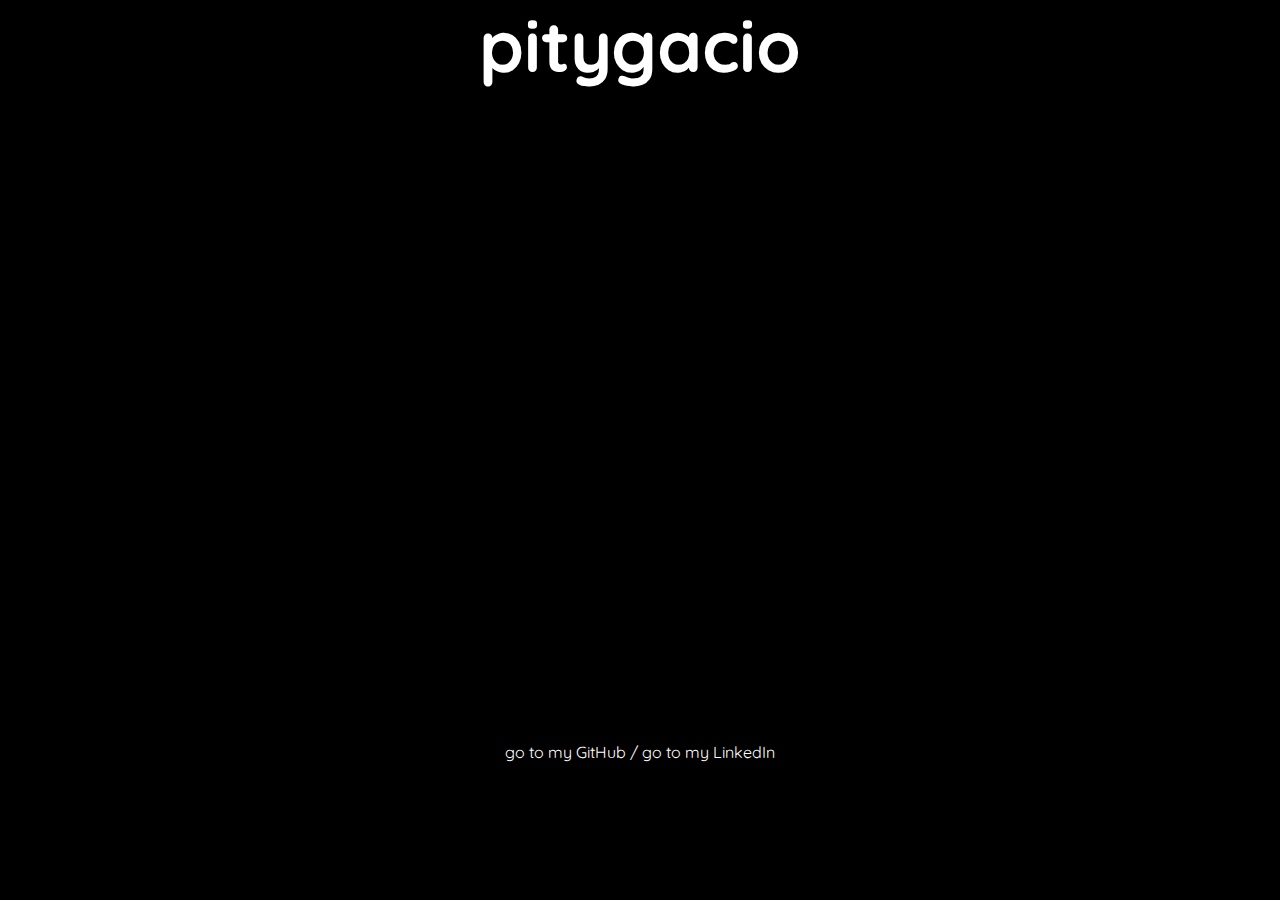
<file: index.html>
<html>
  <head>
    <meta http-equiv="refresh" content="0; url=https://pitygacio.github.io/deeno/" />
    <link rel="icon" href="favicon.png" />
    <style>
      html {
        background: #000;
      }
    </style>
  </head>
  <body>
    Redirecting to /deeno

    <!-- Global site tag (gtag.js) - Google Analytics -->
    <script
      async
      src="https://www.googletagmanager.com/gtag/js?id=UA-135463318-1"
    ></script>
    <script>
      window.dataLayer = window.dataLayer || [];
      function gtag() {
        dataLayer.push(arguments);
      }
      gtag("js", new Date());

      gtag("config", "UA-135463318-1");
    </script>
  </body>
</html>
</file>
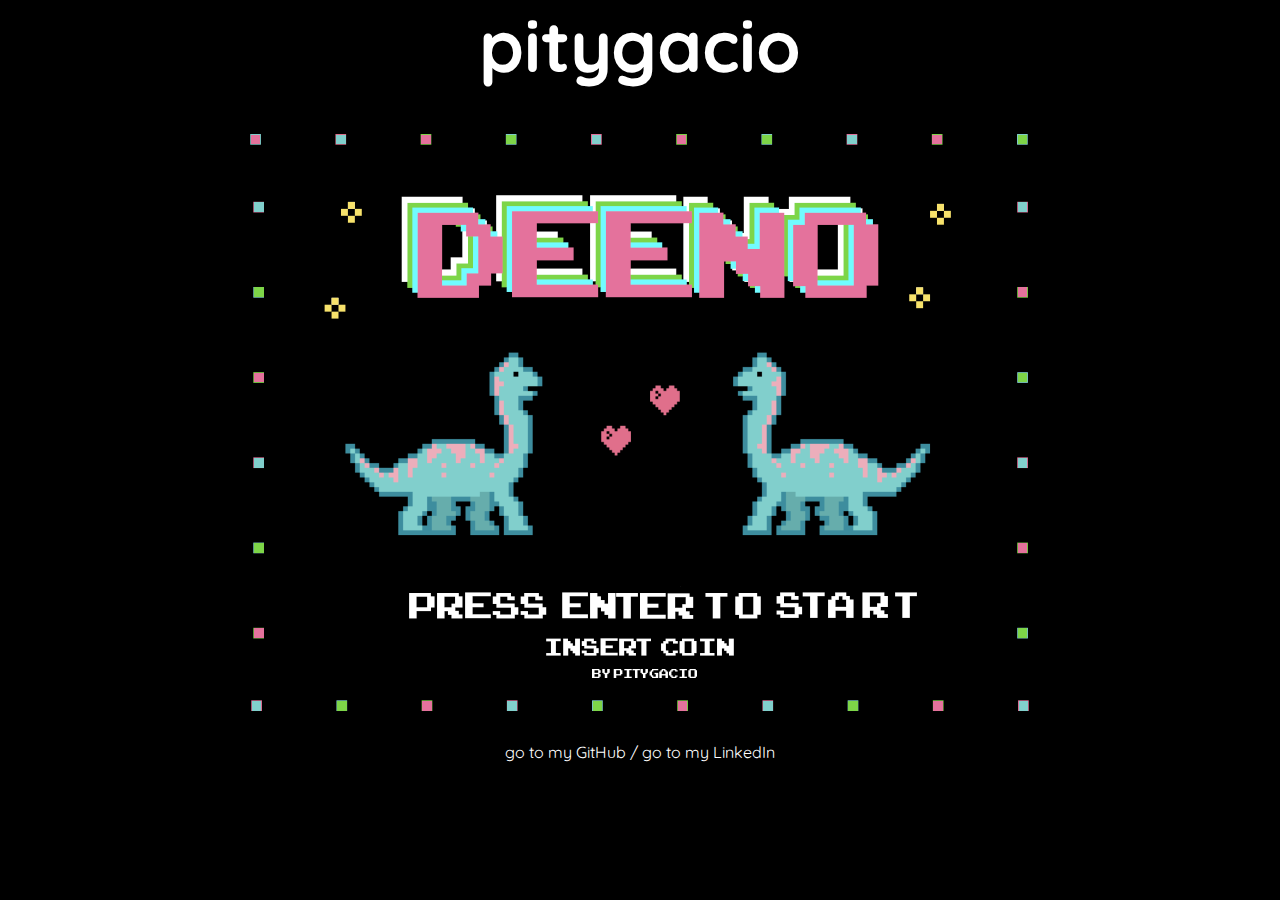
<file: deeno/index.html>
<!DOCTYPE html>
<html>
  <head>
    <meta charset="utf-8" />
    <meta http-equiv="X-UA-Compatible" content="IE=edge" />
    <link rel="icon" href="/favicon.png" />
    <title>pitygacio</title>
    <meta name="viewport" content="width=device-width, initial-scale=1" />
    <link
      href="https://fonts.googleapis.com/css?family=Quicksand"
      rel="stylesheet"
    />
    <link rel="stylesheet" type="text/css" media="screen" href="style.css" />
    <!-- Global site tag (gtag.js) - Google Analytics -->
    <script
      async
      src="https://www.googletagmanager.com/gtag/js?id=UA-135463318-1"
    ></script>
    <script>
      window.dataLayer = window.dataLayer || [];
      function gtag() {
        dataLayer.push(arguments);
      }
      gtag("js", new Date());
      gtag("config", "UA-135463318-1");
    </script>
  </head>
  <body>
    <div class="main">
      <h1>pitygacio</h1>
      <iframe src="public/index.html" frameborder="0"></iframe>
    </div>
    <footer>
      <a href="http://www.github.com/pitygacio" target="_blank"
        >go to my GitHub</a
      >
      /
      <a href="http://www.linkedin.com/in/priscilagacio" target="_blank"
        >go to my LinkedIn</a
      >
    </footer>
  </body>
</html>
</file>
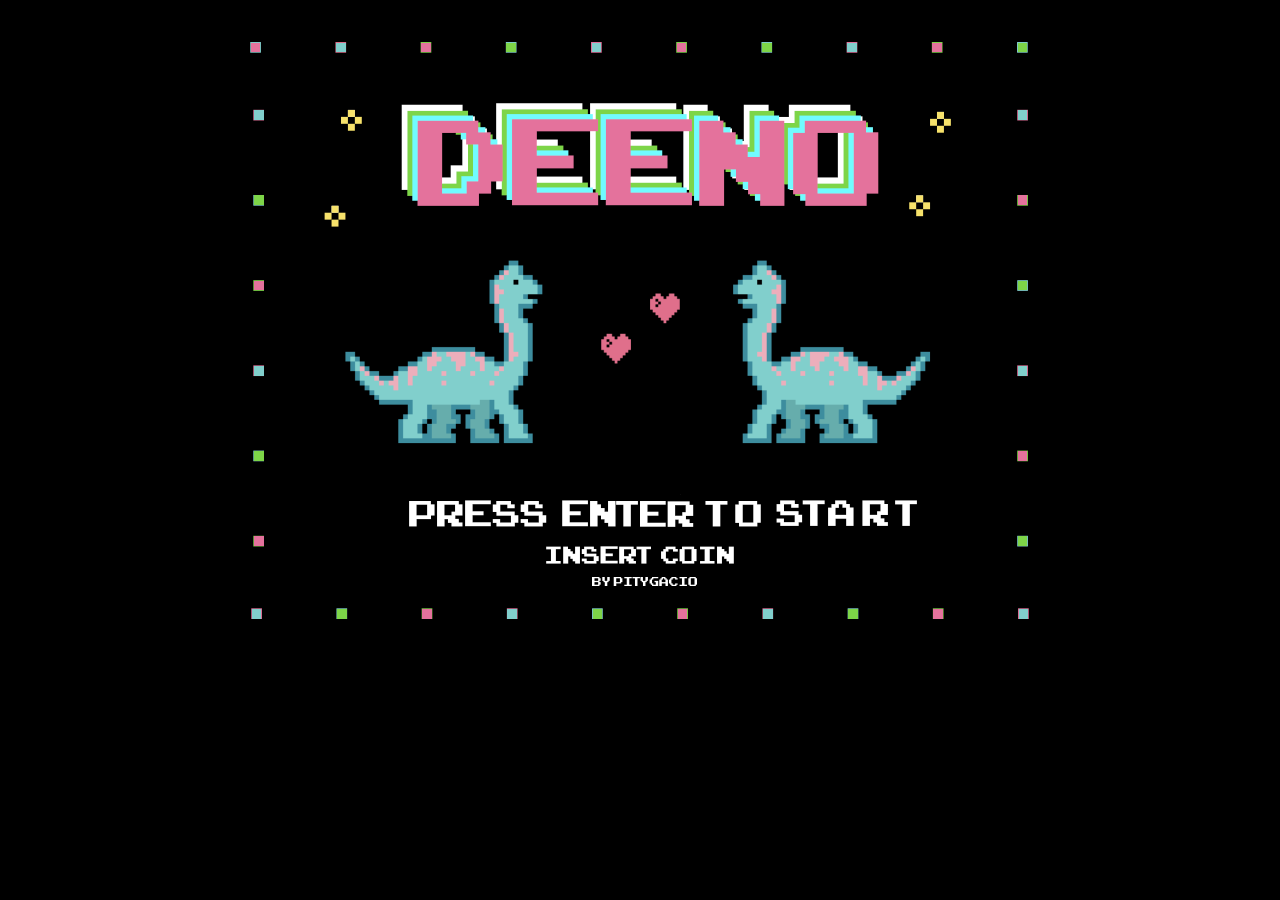
<file: deeno/public/index.html>
<!DOCTYPE html>
<html>
  <head>
    <meta charset="utf-8" />
    <meta http-equiv="X-UA-Compatible" content="IE=edge" />
    <link rel="icon" href="favicon.png" />
    <title>DEENO</title>
    <style type="text/css">
      @font-face {
        font-family: "arcade";
        src: url(arcade.ttf);
      }
    </style>
    <!-- Global site tag (gtag.js) - Google Analytics -->
    <script
      async
      src="https://www.googletagmanager.com/gtag/js?id=UA-135463318-1"
    ></script>
    <script>
      window.dataLayer = window.dataLayer || [];
      function gtag() {
        dataLayer.push(arguments);
      }
      gtag("js", new Date());
      gtag("config", "UA-135463318-1");
    </script>
  </head>
  <body style="background-color: #000; text-align: center; margin-top: 30px">
    <script src="pixi.min.js"></script>
    <script src="pixi-sound.js"></script>
    <script src="index.js"></script>
  </body>
</html>
</file>
<file: deeno/style.css>
* {
  background-color: #000;
  color: #fff;
  font-family: "Quicksand", sans-serif;
}

.main {
  display: flex;
  flex-flow: row wrap;
  justify-content: center;
}

h1 {
  font-size: 4.5em;
  margin-bottom: 52px;
  margin-top: -8px;
}

h1:hover {
  color: #faafaf;
}

a {
  text-decoration: none;
}

a:hover {
  color: #faafaf;
}

footer {
  order: 4;
  flex: 1;
  text-align: center;
}

iframe {
  display: block;
  width: 100%;
  height: 650px;
  margin-top: -50px;
  overflow: hidden;
}
</file>
